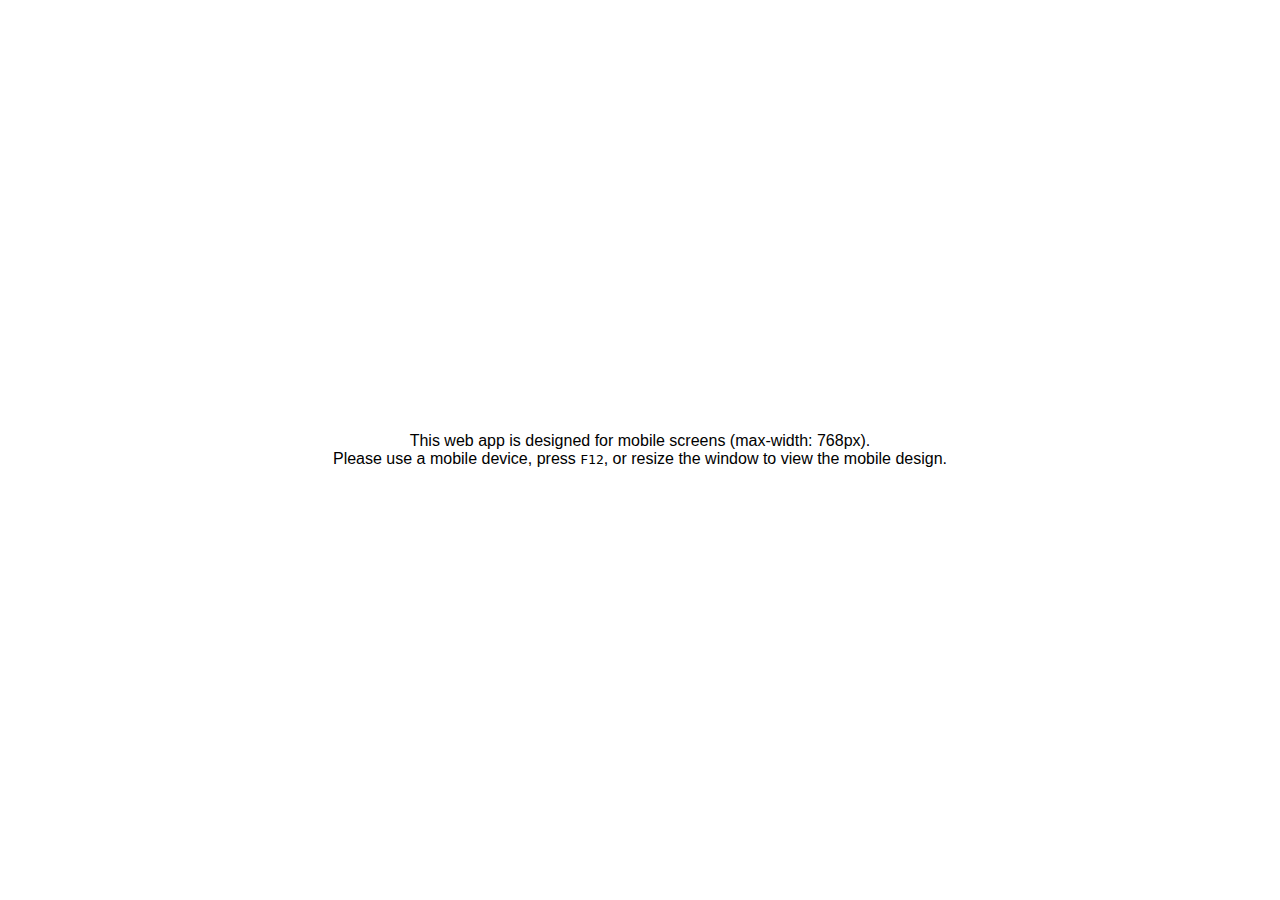
<file: index.html>
<!DOCTYPE html>
<html lang="en">

<head>
    <meta charset="UTF-8">
    <meta name="viewport"
        content="width=device-width, initial-scale=1, minimum-scale=0.5, maximum-scale=3, user-scalable=yes">
    <title>Scheduler</title>
    <link rel="stylesheet" href="./css/styles.css">
    <!-- <link rel="stylesheet" href="https://cdnjs.cloudflare.com/ajax/libs/font-awesome/4.7.0/css/font-awesome.min.css"> -->
    <link href="https://fonts.googleapis.com/icon?family=Material+Icons" rel="stylesheet">
    <link rel="stylesheet" href="https://fonts.googleapis.com/css2?family=Material+Symbols+Outlined" />

</head>

<body>
    <div id="alert-for-desktop">
        This web app is designed for mobile screens (max-width: 768px). <br>  
        Please use a mobile device, press <kbd>F12</kbd>, or resize the window to view the mobile design.
      </div>
      
    <div class="container" id="main-container">

        <div id="today-name">
            <!-- <button class="hide-widget"><span class="material-icons doublearrow-right">keyboard_double_arrow_right</span>
                </button>

                <div class="time-container">
                    <div id="today-location">Kitchener, CA</div>
                    <div id="today-date">...</div>
                    <div id="today-time">
                        <span id="today-hour-minute">...</span>
                    </div>
                    <span id="today-seconds">...</span>
                    <span id="today-ampm">...</span>
                </div>


                <div class="weather-container">
                    <div id="today-icon">
                        <img src="#" alt="Weather icon">
                    </div>
                    <div id="today-temp">...</div>
                    <div id="today-weather">...</div> 
                </div> -->

        </div>

        <div class="container" id="year-container">
            <!--insert days here in column-->
        </div>


        <main>

            <button class="hide-all-buttons">© 2025 skhayeduler</button>


            <div class="task-toolbar-container">
                <button class="clear-button" id="clear-button">
                    <span class="material-icons">delete</span>
                </button>
                <button class="template-task-btn">
                    <span class="material-symbols-outlined">note_stack</span>
                </button>
                <button class="floating-add-btn" id="floatingAddBtn">
                    <span class="material-icons add-btn template-btn">add</span>
                </button>

            </div>




            <button class="exit-flscreen-button screen-size-change" id="exit-flscreen-button">
                <span class="material-icons screen-size">fullscreen_exit</span></button>
            <button class="fullscreen-btn buttons screen-size-change" id="fullscreen-button"><i
                    class="material-icons screen-size">fullscreen</i></button>

            <div id="overlay" class="overlay"></div>

            <button class="hide-widget"><span
                    class="material-icons doublearrow-right">keyboard_double_arrow_right</span>
            </button>

            <button class="drag-button">Drag<br>OFF
            </button>

            <!-- menu slider  -->
            <button class="menu-button"><span class="material-icons menu-icon">menu</span></button>

            <div class="menu-slider">
                <button class="close-button-menu">
                    <span class="material-icons close-button-menu-icon">close</span>
                </button>


                <h2>Do the impossible...</h2>

                <ul>

                    <li>
                        <span class="theme">Theme</span>
                        <ul class="theme-list submenu theme-submenu">
                            <!-- The theme list will be populated here -->
                        </ul>
                    </li>

                    <li>
                        <span class="size">Size</span>
                        <ul class="submenu size-submenu">
                            <li data-size="20px">Extra Small</li>
                            <li data-size="25px">Small</li>
                            <li data-size="28px">Medium</li>
                            <li data-size="31px">Large</li>
                            <li data-size="35px">Extra Large</li>
                        </ul>
                    </li>


                    <li>
                        <span class="about">About</span>
                    </li>

                </ul>
            </div>

            <div class="overlay-menu"></div> <!-- Make sure this exists for the overlay to work -->



            <!-- Sliding Input View -->
            <div class="sliding-input-view" id="slidingInputView">
                <div class="taskinput-color-container">
                    <div class="template-title-submit-container">
                        <!-- <button class="task-template-button"><i class="material-icons template-list">list_alt</i></button> -->

                        <button class="selected-task">0</button>

                        <div class="title-submit-container">
                            <div class="template-task-btn1 ">
                                <span class="material-symbols-outlined arrow-left_selected arrows">chevron_left</span>
                                <span class="material-symbols-outlined arrow_right_selected arrows">chevron_right</span>
                                
                            </div>
                            <div class="flower-container"><i class="material-icons flower">spa</i></div>
                            <input class="input-task-template" type="text" id="taskTitle" autocomplete="off"
                                inputmode="text" placeholder="Enter Task Title">
                            <button class="buttons disabled-btn" id="submitTask"><i
                                    class="material-icons arrow-upward">arrow_upward</i></button>
                        </div>
                    </div>
                    <!-- Color Picker (6 predefined colors) -->
                    <div class="color-picker" id="colorPicker">
                        <!-- <div class="color-option-container">
        <button class="color-option selected-color" data-color="" style="background-color: #e5f5e0;" autofocus></button>
    </div> -->
                        <div class="color-option-container">
                            <button class="color-option  selected-color" data-color="#c2185b"
                                style="background-color: #c2185b;"></button>
                        </div>

                        <div class="color-option-container">
                            <button class="color-option" data-color="#a48374"
                                style="background-color: #a48374;"></button>
                        </div>

                        <div class="color-option-container">
                            <button class="color-option" data-color="#d1c7bd"
                                style="background-color: #d1c7bd;"></button>
                        </div>

                        <div class="color-option-container">
                            <button class="color-option" data-color="#ebe3db"
                                style="background-color: #ebe3db;"></button>
                        </div>

                        <div class="color-option-container">
                            <button class="color-option" data-color="#e27396"
                                style="background-color: #e27396;"></button>
                        </div>





                        <div class="color-option-container">
                            <button class="color-option" data-color="#ffc09f"
                                style="background-color: #ffc09f;"></button>
                        </div>
                        <div class="color-option-container">
                            <button class="color-option" data-color="#4caf50"
                                style="background-color: #4caf50;"></button>
                        </div>
                        <div class="color-option-container">
                            <button class="color-option" data-color="#3388cc"
                                style="background-color: #3388cc;"></button>
                        </div>
                        <div class="color-option-container">
                            <button class="color-option" data-color="#ffee93"
                                style="background-color: #ffee93;"></button>
                        </div>
                        <div class="color-option-container">
                            <button class="color-option" data-color="#dfb2f4"
                                style="background-color: #dfb2f4;"></button>
                        </div>
                        <!-- New colors added -->
                        <div class="color-option-container">
                            <button class="color-option" data-color="#ff6f61"
                                style="background-color: #ff6f61;"></button>
                        </div>
                        <div class="color-option-container">
                            <button class="color-option" data-color="#68b3c8"
                                style="background-color: #68b3c8;"></button>
                        </div>
                        <div class="color-option-container">
                            <button class="color-option" data-color="#f5a623"
                                style="background-color: #f5a623;"></button>
                        </div>
                        <div class="color-option-container">
                            <button class="color-option" data-color="#9b59b6"
                                style="background-color: #9b59b6;"></button>
                        </div>
                        <div class="color-option-container">
                            <button class="color-option" data-color="#2ecc71"
                                style="background-color: #2ecc71;"></button>
                        </div>
                        <div class="color-option-container">
                            <button class="color-option" data-color="#ff8c00"
                                style="background-color: #ff8c00;"></button>
                        </div>
                        <div class="color-option-container">
                            <button class="color-option" data-color="#b39ddb"
                                style="background-color: #b39ddb;"></button>
                        </div>
                        <div class="color-option-container">
                            <button class="color-option" data-color="#9c27b0"
                                style="background-color: #9c27b0;"></button>
                        </div>

                        <div class="color-option-container">
                            <button class="color-option" data-color="#3a2d28"
                                style="background-color: #3a2d28;"></button>
                        </div>


                        <div class="color-option-container">
                            <button class="color-option" data-color="#ffeb3b"
                                style="background-color: #ffeb3b;"></button>
                        </div>
                        <div class="color-option-container">
                            <button class="color-option" data-color="#00bcd4"
                                style="background-color: #00bcd4;"></button>
                        </div>

                        <div class="color-option-container">
                            <button class="color-option" data-color="#7e57c2"
                                style="background-color: #7e57c2;"></button>
                        </div>
                        <div class="color-option-container">
                            <button class="color-option" data-color="#43a047"
                                style="background-color: #43a047;"></button>
                        </div>
                        <div class="color-option-container">
                            <button class="color-option" data-color="#f44336"
                                style="background-color: #f44336;"></button>
                        </div>
                        <div class="color-option-container">
                            <button class="color-option" data-color="#00bfae"
                                style="background-color: #00bfae;"></button>
                        </div>


                    </div>
                    <div class="jumping-text-container">
                        <div class="jumping-text">
                            <span>.</span>
                            <span>.</span>
                            <span>.</span>
                            <span>s</span>
                            <span>K</span>
                            <span>H</span>
                            <span>A</span>
                            <span>Y</span>
                            <span>E</span>
                            <span>d</span>
                            <span>u</span>
                            <span>l</span>
                            <span>e</span>
                            <span>r</span>
                            <span>.</span>
                            <span>.</span>
                            <span>.</span>

                        </div>
                    </div>
                </div>
            </div>





            <div class="movable-template" id="movable-template">

                <div class="drag-handle"><span class="material-icons drag-icon">drag_indicator</span></div>
                <div class="line"></div>
                <div class="job-template-container"></div>
                <div class="icon-container-template">

                    <button class="btn-close button-template">
                        <span class="material-icons close-btn template-btn">close</span>
                    </button>

                    <button class="btn-add button-template">
                        <span class="material-icons add-btn template-btn">add</span>
                    </button>

                    <button class="btn-delete button-template">
                        <span class="material-icons delete-btn template-btn">delete</span>
                    </button>


                    <button class="btn-clear button-template template-btn clear-btn">0</button>
                </div>
            </div>


            <footer></footer>
        </main>
    </div>
    <script src="./js/colorThemes.js"></script>
    <script src="./js/script.js"></script>
    <script src="./js/job-template.js"></script>
    <script src="./js/weather.js"></script>
    <script src="./js/drag-and-drop-task.js"></script>
</body>

</html>
</file>
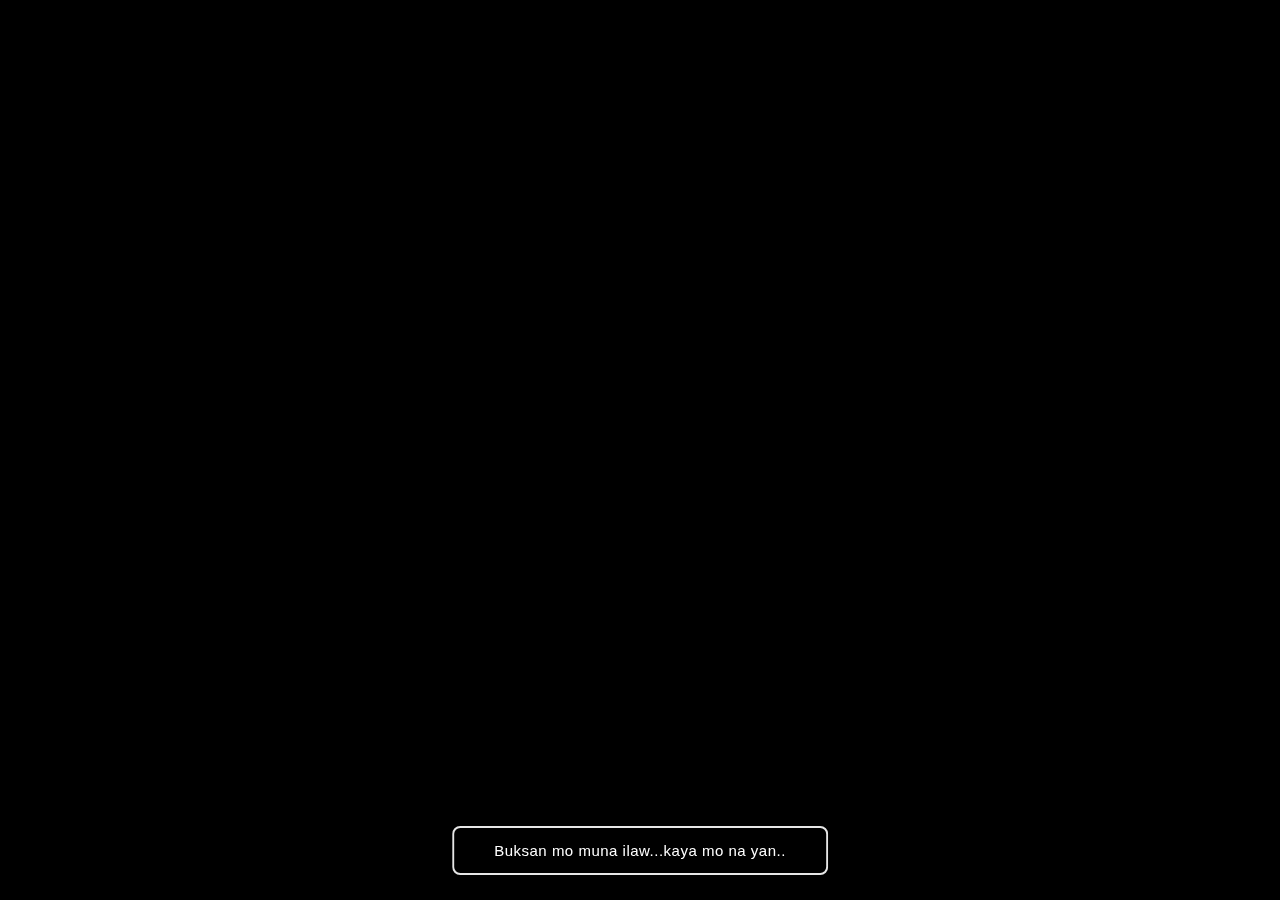
<file: special/26.html>
<!DOCTYPE html>
<html lang="en">

<head>
    <meta charset="UTF-8">
    <meta name="viewport" content="width=device-width, initial-scale=1.0">
    <title>🎉 Happy Birthday!!!</title>
    <style>
        * {
            margin: 0;
            padding: 0;
            box-sizing: border-box;
        }

        body {
            font-family: 'Arial', sans-serif;
            display: flex;
            justify-content: center;
            align-items: center;
            min-height: 100vh;
            overflow: hidden;
            background: #000;
            position: relative;
        }

        /* Starry night overlay */
        body::before {
            content: '';
            position: absolute;
            inset: 0;
            background:
                radial-gradient(2px 2px at 10% 20%, #fff 80%, transparent 100%),
                radial-gradient(1.5px 1.5px at 70% 40%, #fff 80%, transparent 100%),
                radial-gradient(2px 2px at 30% 70%, #fff 80%, transparent 100%),
                radial-gradient(1px 1px at 80% 80%, #fff 80%, transparent 100%),
                linear-gradient(to bottom, #0a0a1a, #0d0d2a 70%, #0f0f3a 100%);
            background-repeat: repeat;
            opacity: 0;
            transition: opacity 8s ease;
            z-index: -1;
        }

        body.lights-on::before {
            opacity: 1;
        }

        /* Button Styles */
        .btn {
            position: fixed;
            bottom: 25px;
            left: 50%;
            transform: translateX(-50%);
            font-size: 15px;
            padding: 14px 40px;
            background: transparent;
            border: 2px solid rgba(255, 255, 255, 0.9);
            border-radius: 8px;
            color: #fff;
            font-weight: 500;
            letter-spacing: 0.5px;
            cursor: pointer;
            transition: all 0.3s ease;
            display: none;
            z-index: 100;
            backdrop-filter: blur(10px);
            text-transform: none;
        }

        .btn.show {
            display: block;
            animation: fadeInUp 1s ease;
        }

        @keyframes fadeInUp {
            from {
                opacity: 0;
                transform: translateX(-50%) translateY(30px);
            }

            to {
                opacity: 1;
                transform: translateX(-50%) translateY(0);
            }
        }

        .btn:hover {
            transform: translateX(-50%) translateY(-3px);
            border-color: #fff;
            background: rgba(255, 255, 255, 0.1);
            box-shadow: 0 0 20px rgba(255, 255, 255, 0.3);
        }

        .btn:active {
            transform: translateX(-50%) translateY(-1px);
            background: rgba(255, 255, 255, 0.15);
        }

        /* Bulbs */
        .bulbs-container {
            position: fixed;
            top: 2vh;
            left: 0;
            width: 100%;
            height: 8vh;
            display: none;
            justify-content: space-around;
            align-items: center;
            padding: 0 20px;
            z-index: 10;
            opacity: 0;
            transition: opacity 2s ease;
        }

        .bulbs-container.show {
            display: flex;
            opacity: 1;
        }

        .bulb {
            width: 40px;
            height: 60px;
            background: radial-gradient(circle, #fff 0%, #ffd700 100%);
            border-radius: 50% 50% 50% 50% / 60% 60% 40% 40%;
            box-shadow: 0 0 20px #ffd700;
            position: relative;
            animation: swing 2s ease-in-out infinite, bulbGlow 1.5s ease-in-out infinite;
        }

        .bulb::before {
            content: '';
            position: absolute;
            top: -10px;
            left: 50%;
            transform: translateX(-50%);
            width: 2px;
            height: 20px;
            background: #333;
        }

        .bulb.color-1 {
            background: radial-gradient(circle, #fff 0%, #ff6b6b 100%);
            box-shadow: 0 0 20px #ff6b6b;
        }

        .bulb.color-2 {
            background: radial-gradient(circle, #fff 0%, #4ecdc4 100%);
            box-shadow: 0 0 20px #4ecdc4;
        }

        .bulb.color-3 {
            background: radial-gradient(circle, #fff 0%, #ffe66d 100%);
            box-shadow: 0 0 20px #ffe66d;
        }

        .bulb.color-4 {
            background: radial-gradient(circle, #fff 0%, #a8e6cf 100%);
            box-shadow: 0 0 20px #a8e6cf;
        }

        .bulb.color-5 {
            background: radial-gradient(circle, #fff 0%, #ff8b94 100%);
            box-shadow: 0 0 20px #ff8b94;
        }

        @keyframes swing {

            0%,
            100% {
                transform: rotate(-5deg);
            }

            50% {
                transform: rotate(5deg);
            }
        }

        @keyframes bulbGlow {

            0%,
            100% {
                filter: brightness(1);
            }

            50% {
                filter: brightness(1.3);
            }
        }

        /* Banner */
        .banner-container {
            position: fixed;
            top: 12vh;
            left: 0;
            width: 100%;
            display: none;
            z-index: 50;
            opacity: 0;
            transition: opacity 1.5s ease;
        }

        .banner-container.show {
            display: block;
            opacity: 1;
        }

        .bunting {
            display: flex;
            flex-direction: column;
            align-items: center;
            gap: 1vh;
            margin-bottom: 0;
        }

        .bunting-row {
            display: flex;
            justify-content: center;
            gap: 5px;
        }

        .flag {
            width: 60px;
            height: 0;
            border-left: 30px solid transparent;
            border-right: 30px solid transparent;
            border-top: 50px solid #ff6b6b;
            position: relative;
            animation: flag-wave 2s ease-in-out infinite, flagAppear 0.5s ease forwards;
            opacity: 0;
        }

        .flag::before {
            content: attr(data-letter);
            position: absolute;
            top: -40px;
            left: 50%;
            transform: translateX(-50%);
            font-size: 24px;
            font-weight: bold;
            color: white;
            text-shadow: 2px 2px 4px rgba(0, 0, 0, 0.5);
        }

        @keyframes flagAppear {
            to {
                opacity: 1;
            }
        }

        .flag:nth-child(1) {
            border-top-color: #ff6b6b;
            animation-delay: 0s;
        }

        .flag:nth-child(2) {
            border-top-color: #4ecdc4;
            animation-delay: 0.1s;
        }

        .flag:nth-child(3) {
            border-top-color: #ffe66d;
            animation-delay: 0.2s;
        }

        .flag:nth-child(4) {
            border-top-color: #a8e6cf;
            animation-delay: 0.3s;
        }

        .flag:nth-child(5) {
            border-top-color: #ff8b94;
            animation-delay: 0.4s;
        }

        .flag:nth-child(6) {
            border-top-color: #95e1d3;
            animation-delay: 0.5s;
        }

        .flag:nth-child(7) {
            border-top-color: #f38181;
            animation-delay: 0.6s;
        }

        .flag:nth-child(8) {
            border-top-color: #ff6b6b;
            animation-delay: 0.7s;
        }

        .flag:nth-child(9) {
            border-top-color: #4ecdc4;
            animation-delay: 0.8s;
        }

        .flag:nth-child(10) {
            border-top-color: #ffe66d;
            animation-delay: 0.9s;
        }

        .flag:nth-child(11) {
            border-top-color: #a8e6cf;
            animation-delay: 1.0s;
        }

        .flag:nth-child(12) {
            border-top-color: #ff8b94;
            animation-delay: 1.1s;
        }

        .flag:nth-child(13) {
            border-top-color: #95e1d3;
            animation-delay: 1.2s;
        }

        @keyframes flag-wave {

            0%,
            100% {
                transform: translateY(0);
            }

            50% {
                transform: translateY(-5px);
            }
        }

        /* Balloons */
        .balloons-container {
            position: fixed;
            top: 0;
            left: 0;
            width: 100%;
            height: 100%;
            pointer-events: none;
            z-index: 40;
        }

        .balloon {
            position: absolute;
            width: 4rem;
            height: 6rem;
            border-radius: 50% 50% 50% 50% / 60% 60% 40% 40%;
            display: flex;
            justify-content: center;
            align-items: center;
            font-size: 48px;
            font-weight: bold;
            color: #fff;
            text-shadow: 2px 2px 8px rgba(0, 0, 0, 0.8);
            opacity: 0;
            transition: all 1.5s ease;
        }

        .balloon::after {
            content: '';
            position: absolute;
            bottom: -35px;
            left: 50%;
            transform: translateX(-50%);
            width: 2px;
            height: 45px;
            background: #333;
        }

        .balloon.visible {
            opacity: 1;
        }

        .balloon.floating {
            animation: gentleFloat 4s ease-in-out infinite;
        }

        /* Balloon name arrangement positioning */
        .balloon.arranged {
            position: fixed !important;
        }

        @keyframes gentleFloat {

            0%,
            100% {
                transform: translateY(0) translateX(0) rotate(0deg);
            }

            25% {
                transform: translateY(-30px) translateX(15px) rotate(5deg);
            }

            50% {
                transform: translateY(-50px) translateX(-10px) rotate(-3deg);
            }

            75% {
                transform: translateY(-35px) translateX(20px) rotate(7deg);
            }
        }

        /* Flying balloons */
        .flying-balloon {
            position: fixed;
            width: 2.5rem;
            height: 4rem;
            border-radius: 50% 50% 50% 50% / 60% 60% 40% 40%;
            bottom: -100px;
            animation: flyUp 4s ease-out forwards;
            z-index: 30;
        }

        .flying-balloon::after {
            content: '';
            position: absolute;
            bottom: -25px;
            left: 50%;
            transform: translateX(-50%);
            width: 1px;
            height: 30px;
            background: #333;
        }

        @keyframes flyUp {
            0% {
                bottom: -100px;
                opacity: 1;
            }

            100% {
                bottom: 120vh;
                opacity: 0;
            }
        }

        /* Cake */
        .cake-container {
            position: fixed;
            top: 120vh;
            left: 50%;
            transform: translateX(-50%);
            transition: top 2s ease;
            z-index: 60;
        }

        .cake-container.show {
            top: 58vh;
        }

        .cake {
            font-size: 500px;
            text-align: center;
            filter: drop-shadow(0 10px 30px rgba(0, 0, 0, 0.3));
            animation: cakeGlow 2s ease-in-out infinite;
            background: transparent;
        }

        @keyframes cakeGlow {

            0%,
            100% {
                filter: drop-shadow(0 10px 30px rgba(255, 200, 50, 0.3));
            }

            50% {
                filter: drop-shadow(0 10px 40px rgba(255, 200, 50, 0.6));
            }
        }

        .candles {
            position: absolute;
            top: -80px;
            left: 50%;
            transform: translateX(-50%);
            display: flex;
            gap: 15px;
        }

        .candle {
            display: flex;
            flex-direction: column;
            align-items: center;
        }

        .candle-flame {
            opacity: 0;
            font-size: 30px;
            transition: opacity 1s ease;
        }

        .candle-flame.lit {
            opacity: 1;
            animation: flicker 0.3s ease-in-out infinite;
        }

        .candle-flame.blow-out {
            animation: blowOut 2s ease-out forwards;
        }

        @keyframes flicker {

            0%,
            100% {
                transform: scale(1) translateY(0);
                filter: brightness(1);
            }

            50% {
                transform: scale(1.15) translateY(-3px);
                filter: brightness(1.3);
            }
        }

        @keyframes blowOut {
            0% {
                opacity: 1;
                transform: scale(1);
            }

            50% {
                opacity: 0.5;
                transform: scale(0.7) translateX(30px);
            }

            100% {
                opacity: 0;
                transform: scale(0) translateX(50px);
            }
        }

        .candle-wick {
            width: 2px;
            height: 15px;
            background: #333;
            margin-bottom: -5px;
        }

        .candle-body {
            width: 15px;
            height: 60px;
            background: linear-gradient(to right, #ff6b9d, #ffc371);
            border-radius: 3px 3px 0 0;
            position: relative;
            box-shadow: 0 2px 10px rgba(0, 0, 0, 0.3);
        }

        .candle-body::before {
            content: '';
            position: absolute;
            top: 0;
            left: 0;
            width: 100%;
            height: 20px;
            background: linear-gradient(to bottom, rgba(255, 255, 255, 0.3), transparent);
            border-radius: 3px 3px 0 0;
        }

        /* Message Display - Subtitle Style */
        .message-display {
            position: fixed;
            bottom: 80px;
            left: 50%;
            transform: translateX(-50%);
            font-size: 24px;
            color: #fff;
            text-align: center;
            max-width: 90%;
            padding: 10px 20px;
            background: none;
            border-radius: 0;
            opacity: 0;
            transition: opacity 0.5s ease;
            z-index: 80;
            text-shadow:
                3px 3px 6px rgba(0, 0, 0, 1),
                -2px -2px 4px rgba(0, 0, 0, 0.9),
                0 0 10px rgba(0, 0, 0, 0.8);
            border: none;
            font-weight: 700;
            letter-spacing: 0.5px;
            line-height: 1.3;
            max-height: 120px;
            overflow: visible;
            display: flex;
            align-items: center;
            justify-content: center;
        }

        .message-display.show {
            opacity: 1;
        }

        /* Confetti */
        .confetti {
            position: fixed;
            width: 10px;
            height: 10px;
            z-index: 5;
        }

        /* Side Confetti */
        .side-confetti {
            position: fixed;
            z-index: 5;
            pointer-events: none;
        }

        .side-confetti.dot {
            width: 8px;
            height: 8px;
            border-radius: 50%;
        }

        .side-confetti.line {
            width: 3px;
            height: 20px;
            border-radius: 2px;
        }

        .side-confetti.long-line {
            width: 2px;
            height: 35px;
            border-radius: 2px;
        }

        @keyframes shootFromLeft {
            0% {
                left: -50px;
                opacity: 1;
                transform: translateX(0) rotate(0deg);
            }

            50% {
                opacity: 1;
            }

            100% {
                left: 50%;
                opacity: 0;
                transform: translateX(-50px) rotate(720deg);
            }
        }

        @keyframes shootFromRight {
            0% {
                right: -50px;
                opacity: 1;
                transform: translateX(0) rotate(0deg);
            }

            50% {
                opacity: 1;
            }

            100% {
                right: 50%;
                opacity: 0;
                transform: translateX(50px) rotate(-720deg);
            }
        }

        /* Responsive Layout */
        @media (max-height: 800px),
        (max-width: 768px) {
            .bulbs-container {
                top: 2vh;
                height: 7vh;
                padding: 0 10px;
            }

            .bulb {
                width: 25px;
                height: 40px;
            }

            .banner-container {
                top: 11vh;
            }

            .bunting {
                gap: 0.5vh;
            }

            .flag {
                width: 40px;
                border-left: 20px solid transparent;
                border-right: 20px solid transparent;
                border-top: 35px solid #ff6b6b;
            }

            .flag::before {
                font-size: 16px;
                top: -28px;
            }

            .bunting-row {
                gap: 3px;
            }

            .cake-container.show {
                top: 60vh;
            }

            .cake {
                font-size: 120px;
            }

            .cake img {
                width: 250px !important;
            }

            .candles {
                top: -50px;
                gap: 8px;
            }

            .candle-flame {
                font-size: 20px;
            }

            .candle-body {
                width: 10px;
                height: 40px;
            }

            .balloon {
                width: 3rem;
                height: 4.5rem;
                font-size: 32px;
            }

            .message-display {
                font-size: 16px;
                padding: 8px 15px;
                max-width: 92%;
                bottom: 70px;
                max-height: 100px;
                line-height: 1.2;
            }

            .btn {
                font-size: 13px;
                padding: 12px 30px;
                bottom: 15px;
            }
        }
    </style>
</head>

<body>

    <!-- Buttons -->
    <button class="btn show" id="lightsBtn">Buksan mo muna ilaw...kaya mo na yan..</button>
    <button class="btn" id="musicBtn">Syempre dapat may music...play it...</button>
    <button class="btn" id="decorateBtn">Hmmm... kulang ng decoration...click here..</button>
    <button class="btn" id="balloonsBtn">..nag prepare din ako balloons! fly them!...</button>
    <button class="btn" id="cakeBtn">yong cake mo! i prepared the best cake ever!!!</button>
    <button class="btn" id="wrongCakeBtn">ay mali, mali ahaha! ulit!</button>
    <button class="btn" id="candleBtn">let me light it up! birthday candles mo...</button>
    <button class="btn" id="nameBtn">Happy Birthday Malagu! makagaga ku..huhu! Dalaga na ikaw..parang kailan lang</button>
    <button class="btn" id="prayerBtn">time for you birthday prayer!!! pikit! isa!</button>
    <button class="btn" id="blowBtn">Blow! Blow! Blow the candles Ninang Khaye!!</button>

    <!-- Bulbs -->
    <div class="bulbs-container" id="bulbsContainer"></div>

    <!-- Banner -->
    <div class="banner-container" id="bannerContainer">
        <div class="bunting">
            <div class="bunting-row">
                <div class="flag" data-letter="H"></div>
                <div class="flag" data-letter="A"></div>
                <div class="flag" data-letter="P"></div>
                <div class="flag" data-letter="P"></div>
                <div class="flag" data-letter="Y"></div>
            </div>
            <div class="bunting-row">
                <div class="flag" data-letter="B"></div>
                <div class="flag" data-letter="I"></div>
                <div class="flag" data-letter="R"></div>
                <div class="flag" data-letter="T"></div>
                <div class="flag" data-letter="H"></div>
                <div class="flag" data-letter="D"></div>
                <div class="flag" data-letter="A"></div>
                <div class="flag" data-letter="Y"></div>
            </div>
        </div>
    </div>

    <!-- Balloons Container -->
    <div class="balloons-container" id="balloonsContainer"></div>

    <!-- Cake -->
    <div class="cake-container" id="cakeContainer">
        <div class="candles">
            <div class="candle">
                <span class="candle-flame" id="flame1">🔥</span>
                <div class="candle-wick"></div>
                <div class="candle-body"></div>
            </div>
            <div class="candle">
                <span class="candle-flame" id="flame2">🔥</span>
                <div class="candle-wick"></div>
                <div class="candle-body"></div>
            </div>
            <div class="candle">
                <span class="candle-flame" id="flame3">🔥</span>
                <div class="candle-wick"></div>
                <div class="candle-body"></div>
            </div>
        </div>
        <div class="cake" id="cakeDisplay">
            CAKE
        </div>
    </div>

    <!-- Message Display -->
    <div class="message-display" id="messageDisplay"></div>

    <script>
        const NAME = "KKAARTEEN";
        const MESSAGES = [
            "Uiiiii.. bortdey niya! ganda ganda ikaw? ",
            "Alam mo akala ko sa ihi lang ako kikiligin dati, pero sa urine pala..",
            "...hahahhahh",
            "Seryos na nga!",
            " I am not  sure but this might be the last birthday message im able to send",
            "..I want you to know that you are one of the most beautiful being created by God...",
            "... that you are most caring, at sobra sobrang mapagmahal.. ",
            "...and you are that one person that brings out the best in me..and others...",
            "... you get tired I know.... but you keep pushing through...",
            "... coz of that BIG HEART of YOURS!.. ",
            "...all those sacrifices you make.. they are not left unseen.. i see them, your family see them, God see them...",
            "... malungkot man lately,..dahil kay Jaoey..i pray na you still find reason to be happy today..",
            "...i know you are still sad and have lots of sana hindi nalang...",
            "... but you need to smile for her.. she wants to see you happy, she loves you, and appreciate everything you do for her",
            "..i want to cheer you up today!!!...",
            "..Happy birthday Karen Kate Lozano Cayanan...",
            "..someone loves you very very very very much...",
            "..and someone is praying for you everyday...",
            "ENJOY YOUR DAY!!! KAYA MO NA YAN!!!! MALAGU KA NAMAN!!! "
        ];

        const lightsBtn = document.getElementById('lightsBtn');
        const musicBtn = document.getElementById('musicBtn');
        const decorateBtn = document.getElementById('decorateBtn');
        const balloonsBtn = document.getElementById('balloonsBtn');
        const cakeBtn = document.getElementById('cakeBtn');
        const wrongCakeBtn = document.getElementById('wrongCakeBtn');
        const candleBtn = document.getElementById('candleBtn');
        const nameBtn = document.getElementById('nameBtn');
        const prayerBtn = document.getElementById('prayerBtn');
        const blowBtn = document.getElementById('blowBtn');
        const bulbsContainer = document.getElementById('bulbsContainer');
        const bannerContainer = document.getElementById('bannerContainer');
        const balloonsContainer = document.getElementById('balloonsContainer');
        const cakeContainer = document.getElementById('cakeContainer');
        const cakeDisplay = document.getElementById('cakeDisplay');
        const flame1 = document.getElementById('flame1');
        const flame2 = document.getElementById('flame2');
        const flame3 = document.getElementById('flame3');
        const messageDisplay = document.getElementById('messageDisplay');
        const body = document.body;

        let balloons = [];

        lightsBtn.addEventListener('click', function () {
            body.classList.add('lights-on');

            setTimeout(() => {
                bulbsContainer.classList.add('show');

                // Create bulbs one by one with gradual lighting effect
                for (let i = 0; i < 7; i++) {
                    setTimeout(() => {
                        const bulb = document.createElement('div');
                        bulb.className = `bulb color-${(i % 5) + 1}`;
                        bulb.style.opacity = '0';
                        bulb.style.transition = 'opacity 1.5s ease';
                        bulbsContainer.appendChild(bulb);

                        // Fade in each bulb
                        setTimeout(() => {
                            bulb.style.opacity = '1';
                        }, 100);
                    }, i * 600); // Each bulb appears 600ms after the previous one
                }
            }, 1000);

            this.classList.remove('show');
            setTimeout(() => musicBtn.classList.add('show'), 6000); // Increased delay to wait for all bulbs
        });
        musicBtn.addEventListener('click', function () {
            playExtendedHappyBirthday();
            startBulbColorChange();

            this.classList.remove('show');
            setTimeout(() => decorateBtn.classList.add('show'), 1000);
        });

        decorateBtn.addEventListener('click', function () {
            bannerContainer.classList.add('show');
            createConfetti();

            this.classList.remove('show');
            setTimeout(() => balloonsBtn.classList.add('show'), 1500);
        });

        balloonsBtn.addEventListener('click', function () {
            this.classList.remove('show');
            createBalloons();
            setTimeout(() => cakeBtn.classList.add('show'), 5500);
        });

        function createBalloons() {
            const colors = ['#ff6b6b', '#4ecdc4', '#ffe66d', '#a8e6cf', '#ff8b94', '#95e1d3', '#f38181', '#aa96da', '#fcbad3'];

            // Flying balloons that disappear
            const flyingBalloonCount = 50;
            for (let i = 0; i < flyingBalloonCount; i++) {
                setTimeout(() => {
                    const flyingBalloon = document.createElement('div');
                    flyingBalloon.className = 'flying-balloon';
                    flyingBalloon.style.left = Math.random() * 100 + '%';
                    flyingBalloon.style.backgroundColor = colors[Math.floor(Math.random() * colors.length)];
                    flyingBalloon.style.animationDelay = (Math.random() * 1) + 's';
                    flyingBalloon.style.animationDuration = (3 + Math.random() * 2) + 's';
                    document.body.appendChild(flyingBalloon);

                    setTimeout(() => flyingBalloon.remove(), 6000);
                }, i * 50);
            }

            // Special 9 balloons
            setTimeout(() => {
                const startPositions = [
                    { left: '10%', top: '120%' },
                    { left: '20%', top: '120%' },
                    { left: '30%', top: '120%' },
                    { left: '40%', top: '120%' },
                    { left: '50%', top: '120%' },
                    { left: '60%', top: '120%' },
                    { left: '70%', top: '120%' },
                    { left: '80%', top: '120%' },
                    { left: '90%', top: '120%' }
                ];

                const floatPositions = [
                    { left: '10%', top: '30%' },
                    { left: '20%', top: '45%' },
                    { left: '30%', top: '25%' },
                    { left: '40%', top: '40%' },
                    { left: '50%', top: '30%' },
                    { left: '60%', top: '45%' },
                    { left: '70%', top: '25%' },
                    { left: '80%', top: '35%' },
                    { left: '90%', top: '40%' }
                ];

                for (let i = 0; i < 9; i++) {
                    setTimeout(() => {
                        const balloon = document.createElement('div');
                        balloon.className = 'balloon';
                        balloon.textContent = '';
                        balloon.dataset.letter = NAME[i];
                        balloon.dataset.index = i;
                        balloon.style.left = startPositions[i].left;
                        balloon.style.top = startPositions[i].top;
                        balloon.style.background = `radial-gradient(circle at 30% 30%, rgba(255, 255, 255, 0.9), ${colors[i]})`;
                        balloonsContainer.appendChild(balloon);
                        balloons.push(balloon);

                        setTimeout(() => {
                            balloon.classList.add('visible');
                            balloon.style.left = floatPositions[i].left;
                            balloon.style.top = floatPositions[i].top;

                            setTimeout(() => {
                                balloon.classList.add('floating');
                                balloon.style.animationDelay = `${Math.random() * 2}s`;
                            }, 1500);
                        }, 100);
                    }, i * 300);
                }
            }, 2500);
        }

        cakeBtn.addEventListener('click', function () {
            cakeContainer.classList.add('show');

            this.classList.remove('show');
            setTimeout(() => wrongCakeBtn.classList.add('show'), 2000);
        });

        wrongCakeBtn.addEventListener('click', function () {
            // Replace text with actual cake image
            cakeDisplay.innerHTML = '<img src="cheesecake.png" alt="Cheesecake" style="width:180px; height:auto;">';

            this.classList.remove('show');
            setTimeout(() => candleBtn.classList.add('show'), 1500);
        });

        candleBtn.addEventListener('click', function () {
            flame1.classList.add('lit');
            setTimeout(() => flame2.classList.add('lit'), 200);
            setTimeout(() => flame3.classList.add('lit'), 400);

            setTimeout(() => {
                this.classList.remove('show');
                nameBtn.classList.add('show');
            }, 1500);
        });

        nameBtn.addEventListener('click', function () {
            this.classList.remove('show');
            rearrangeBalloons();
        });

        function rearrangeBalloons() {
            // First row (odd indices: 0, 2, 4, 6, 8) - KKAREEN
            // Second row (even indices: 1, 3, 5, 7) - ARTE

            const firstRowPositions = [
                { left: '20%', top: '32vh' },  // K (index 0)
                { left: '30%', top: '32vh' },  // K (index 2)
                { left: '40%', top: '32vh' },  // A (index 4)
                { left: '50%', top: '32vh' },  // R (index 6)
                { left: '60%', top: '32vh' },  // E (index 8)
                { left: '70%', top: '32vh' }   // E (index 10, if exists)
            ];

            const secondRowPositions = [
                { left: '27%', top: '42vh' }, // A (index 1)
                { left: '37%', top: '42vh' }, // R (index 3)
                { left: '47%', top: '42vh' }, // T (index 5)
                { left: '57%', top: '42vh' }  // E (index 7)
            ];

            balloons.forEach((balloon, index) => {
                setTimeout(() => {
                    balloon.classList.remove('floating');
                    balloon.classList.add('arranged');
                    balloon.style.animation = 'none';

                    // Determine which row this balloon belongs to
                    let position;
                    if (index % 2 === 0) {
                        // Even indices go to first row
                        position = firstRowPositions[Math.floor(index / 2)];
                    } else {
                        // Odd indices go to second row
                        position = secondRowPositions[Math.floor(index / 2)];
                    }

                    balloon.style.left = position.left;
                    balloon.style.top = position.top;
                    balloon.style.transition = 'all 1.5s ease';

                    setTimeout(() => {
                        balloon.textContent = balloon.dataset.letter;
                        balloon.style.transform = 'scale(1.3)';
                        setTimeout(() => {
                            balloon.style.transform = 'scale(1)';
                        }, 400);
                    }, 1600);
                }, index * 250);
            });

            setTimeout(() => {
                showAllMessages();
            }, (balloons.length * 250) + 2500);
        }
        prayerBtn.addEventListener('click', function () {
            this.classList.remove('show');
            messageDisplay.textContent = "Close your eyes, pray and blow the candles...";
            messageDisplay.classList.add('show');

            setTimeout(() => {
                messageDisplay.classList.remove('show');
                setTimeout(() => {
                    blowBtn.classList.add('show');
                }, 500);
            }, 3000);
        });

blowBtn.addEventListener('click', function () {
    this.classList.remove('show');

    // Blow out candles gradually
    flame1.classList.remove('lit');
    flame1.classList.add('blow-out');

    setTimeout(() => {
        flame2.classList.remove('lit');
        flame2.classList.add('blow-out');
    }, 700);

    setTimeout(() => {
        flame3.classList.remove('lit');
        flame3.classList.add('blow-out');
    }, 1400);

    setTimeout(() => {
        messageDisplay.textContent = "Happy Birthday ulit ng paulit ulit!!!";
        messageDisplay.classList.add('show');
        
        // Hide first message then show second
        setTimeout(() => {
            messageDisplay.classList.remove('show');
            
            setTimeout(() => {
                messageDisplay.textContent = "...sana this digital celebration brings joy to your heart....You are very very special  -end of presentation ";
                messageDisplay.classList.add('show');
            }, 800);
        }, 3500);
    }, 3000);
});
        function playExtendedHappyBirthday() {
            const audio = new Audio('./hbd.mp3');
            audio.loop = true;
            audio.play()
                .then(() => console.log("Audio started!"))
                .catch(error => console.error("Playback failed:", error));
        }

        function startBulbColorChange() {
            const bulbs = document.querySelectorAll('.bulb');
            const colors = ['color-1', 'color-2', 'color-3', 'color-4', 'color-5'];

            setInterval(() => {
                bulbs.forEach(bulb => {
                    bulb.className = 'bulb ' + colors[Math.floor(Math.random() * colors.length)];
                });
            }, 500);
        }

        function createConfetti() {
            for (let i = 0; i < 150; i++) {
                setTimeout(() => {
                    const confetti = document.createElement('div');
                    confetti.className = 'confetti';
                    confetti.style.left = Math.random() * 100 + 'vw';
                    confetti.style.top = Math.random() * -100 + 'px';
                    confetti.style.background = `hsl(${Math.random() * 360}, 100%, 50%)`;
                    confetti.style.animation = `confetti-fall ${3 + Math.random() * 2}s linear`;
                    document.body.appendChild(confetti);

                    setTimeout(() => confetti.remove(), 5000);
                }, i * 25);
            }

            // Start side confetti celebration
            startSideConfetti();
        }

        function startSideConfetti() {
            const colors = ['#ff6b6b', '#4ecdc4', '#ffe66d', '#a8e6cf', '#ff8b94', '#95e1d3', '#f38181', '#ffd93d', '#6bcf7f'];
            const types = ['dot', 'line', 'long-line'];

            function createBurst() {
                // Left side burst
                for (let i = 0; i < 15; i++) {
                    setTimeout(() => {
                        const confetti = document.createElement('div');
                        const type = types[Math.floor(Math.random() * types.length)];
                        confetti.className = `side-confetti ${type}`;
                        confetti.style.top = Math.random() * 100 + '%';
                        confetti.style.left = '-50px';
                        confetti.style.background = colors[Math.floor(Math.random() * colors.length)];
                        confetti.style.animation = `shootFromLeft ${1.5 + Math.random()}s ease-out`;
                        document.body.appendChild(confetti);

                        setTimeout(() => confetti.remove(), 2500);
                    }, i * 50);
                }

                // Right side burst
                for (let i = 0; i < 15; i++) {
                    setTimeout(() => {
                        const confetti = document.createElement('div');
                        const type = types[Math.floor(Math.random() * types.length)];
                        confetti.className = `side-confetti ${type}`;
                        confetti.style.top = Math.random() * 100 + '%';
                        confetti.style.right = '-50px';
                        confetti.style.background = colors[Math.floor(Math.random() * colors.length)];
                        confetti.style.animation = `shootFromRight ${1.5 + Math.random()}s ease-out`;
                        document.body.appendChild(confetti);

                        setTimeout(() => confetti.remove(), 2500);
                    }, i * 50);
                }
            }

            // Create bursts repeatedly
            createBurst();
            setInterval(createBurst, 3000);
        }

        const style = document.createElement('style');
        style.textContent = `
            @keyframes confetti-fall {
                to {
                    transform: translateY(100vh) rotate(${Math.random() * 720}deg);
                    opacity: 0;
                }
            }
        `;
        document.head.appendChild(style);

        function showAllMessages() {
            let messageIndex = 0;

            function displayMessage() {
                if (messageIndex < MESSAGES.length) {
                    messageDisplay.textContent = MESSAGES[messageIndex];
                    messageDisplay.classList.add('show');

                    setTimeout(() => {
                        messageDisplay.classList.remove('show');
                        messageIndex++;

                        if (messageIndex < MESSAGES.length) {
                            setTimeout(() => {
                                displayMessage();
                            }, 1000);
                        } else {
                            // All messages shown, show prayer button
                            setTimeout(() => {
                                prayerBtn.classList.add('show');
                            }, 1000);
                        }
                    }, 3500);
                }
            }

            displayMessage();
        }
    </script>
</body>

</html>
</file>
<file: css/styles.css>
/* * {
    border: 1px solid limegreen;
} */

body {
    box-sizing: border-box;
    display: flex;
    justify-content: center;
    width: 100%;
    height: 100vh;
    /* background-color: white; */
    background-color: rgba(255, 255, 255, 0.9);
    margin: 0;
    padding: 0;
    font-family: Arial, Helvetica, sans-serif;
}


#alert-for-desktop {
    display: none;
}

#main-container {

    background-color: #e5f5e0;
    background-color: white;
    /* background-color: black; */
    /* background-color: red; */
    box-shadow: 0 4px 8px rgba(255, 255, 255, 0.3);
    /* height: 100vh; */
    height: 100vh;
    width: 100%;
    /* font-size: 15px; */
    /* margin: 2px; */
    border-radius: 2px;
    /* padding: 0 8px 0 8px; */
    /* padding: 10px 0px 10px 0px; */
}


/* 
.menu-container {
    display: flex;
    display: none;
    flex-direction: row;
    align-items: center;
    background-color: rgb(235, 160, 160);
    background-color: #41ab5d;
    margin: 0;
    font-size: 7px;
    padding: 10px 4px 10px 4px;
    padding: 10px;
} */


h1 {
    margin: 0;
}

/* #today-name {
    position: fixed;
    right: 8px;
    top: 8px;
    border-radius: 0px;
    display: flex;
    flex-direction: column;
    background-color: rgb(0, 0, 0, 0.2);
    color: rgba(255, 255, 255, 0.9);
    padding: 10px;
    font-size: 30px;
    border-radius: 5px;
    user-select: none;

    -webkit-user-select: none;

    -moz-user-select: none;

    -ms-user-select: none;

} */


#today-name {
    position: fixed;
    right: 8px;
    top: 8px;
    color: white;
    /* darker aurora */
    background: linear-gradient(135deg,
            rgba(5, 40, 100, 0.9),
            rgba(20, 100, 200, 0.9),
            rgba(0, 200, 100, 0.9),
            rgba(200, 80, 150, 0.9),
            rgba(100, 30, 180, 0.9));
    background-size: 400% 400%;
    animation: aurora 15s ease infinite;

    /* lighter aurora */
    /* background: linear-gradient(135deg,
            rgba(11, 61, 145, 0.9),
            rgba(30, 144, 255, 0.9),
            rgba(0, 255, 127, 0.9),
            rgba(255, 105, 180, 0.9),
            rgba(138, 43, 226, 0.9));
    background-size: 400% 400%;
    animation: aurora 15s ease infinite; */

    /* darker blue */
    /* background: linear-gradient(to top, rgba(0, 51, 102, 0.7), rgba(0, 123, 255, 0.5));  */


    padding: 8px;
    border-radius: 10px;
    font-family: Arial, sans-serif;
    display: flex;
    align-items: center;
    justify-content: space-between;
    width: 170px;
    height: 100px;
    height: fit-content;
    width: fit-content;
    box-shadow: 0 4px 8px rgba(0, 0, 0, 0.2);
    cursor: pointer;
    user-select: none;
    transition: transform 0.3s ease;


    z-index: 10;
    gap: 10px;
    -webkit-tap-highlight-color: transparent;

}


.hide-widget {
    position: fixed;
    top: 8px;
    right: 8px;
    cursor: pointer;
    /* Make it clickable */
    display: flex;
    align-items: center;
    justify-content: center;
    padding: 5px;
    border: none;
    color: white;
    background-color: transparent;
    transition: all 0.3s ease;
    width: 3opx;
    height: 30px;
    z-index: 20;
}

.hide-widget span {
    font-size: 20px;
    transition: transform 0.3s ease, color 0.3s ease;
}

.hide-widget.is-true {
    border-radius: 50%;
    background-color: rgb(0, 0, 0, 0.2);
    /* Dark background for visibility */
    color: white;
    /* Change text color */
}

.hide-widget.is-true span {
    transform: rotate(180deg);
    /* Rotate the arrow to point left */
}

.time-container {
    /* border: 2px solid green; */
    display: flex;
    flex-direction: column;
    justify-content: space-between;
    align-items: flex-start;
    margin-left: 5px;
    height: fit-content;
    width: fit-content;
}

#today-location {
    font-size: 12px;
}

#today-date {
    font-size: 12px;
    margin-bottom: 25px;


}

#today-time {
    font-size: 20px;
    font-weight: bold;
}

#today-seconds {
    font-size: 10px;
    font-weight: bold;
    /* opacity: 0.7; */
}

#today-ampm {
    font-size: 14px;
    text-transform: uppercase;
    font-weight: bold;
    /* margin-left: 2px; */
    /* opacity: 0.7; */
}

#today-weather {
    font-size: 16px;
    font-style: italic;
}


.weather-container {
    /* border: 2px solid red; */
    display: flex;
    flex-direction: column;
    align-items: center;
    margin-right: 5px;
    height: fit-content;
    width: fit-content;
}

#today-icon {
    font-size: small;
}

#today-icon img {
    /* border: .5px solid white; */
    width: 45px;
    height: auto;
}

#today-temp {
    font-size: 25px;
    font-weight: bold;
}

#today-weather {
    font-size: 8px;
    font-style: italic;
}

/* .today-name-text-container {
    box-sizing: border-box;
    display: flex;
    margin: 0;
    font-size: 15px;
    justify-content: space-between;
    align-items: center;
    padding: 8px 15px 8px 15px;
    background-color: #e1edf0;
    box-shadow: 0px -4px 10px rgba(0, 0, 0, 0.2);
    position: fixed;
    top: 0;
    left: 0;
    right: 0;
    z-index: 1000;

} */



.buttons {
    padding: 2px 8px 2px 8px;
    background-color: #3388cc;
    border: none;
    /* border-radius: 2px; */
    cursor: pointer;
    font-size: 18px;
    font-weight: bold;
    margin: 0;
}


.button-container {
    display: flex;
    margin: 0;
    gap: 0px;
    border-radius: 3px;
    overflow: hidden;
    justify-content: center;
    align-items: center;
}

.buttons {
    display: flex;
    background-color: #3388cc;
    border: none;
    cursor: pointer;
    justify-content: center;
    align-items: center;
}


/* .fa-download {
    font-size: 13px !important;
} */

h2 {
    margin: 0;
    text-align: center;
}





.task-toolbar-container {
    display: flex;
    flex-direction: column;
    position: fixed;
    bottom: 20px;
    right: 10px;
    gap: 10px;
    /* border: 1px solid red; */
    transition: transform 1.5s ease, bottom 0.3s ease-in-out;
    z-index: 999;

}

.template-task-btn {
    display: flex;
    justify-content: center;
    align-items: center;
    background-color: rgba(51, 136, 204, 0.7);
    box-shadow: 0 4px 8px rgba(0, 0, 0, 0.2);
    width: 50px;
    height: 50px;
    color: white;
    border: none;
    border-radius: 50%;
    font-size: 30px;
    z-index: 1000;
    cursor: pointer;
    -webkit-tap-highlight-color: transparent;
    user-select: none;

}

.material-symbols-outlined.arrows {

    /* border: 1px solid red; */
    font-size: 25px;
    padding: 0;
}

.material-symbols-outlined.arrows:active {
    transform: scale(.8);
}

/* Floating Add Button */
.floating-add-btn {
    display: flex;
    justify-content: center;
    align-items: center;
    /* position: fixed;
    bottom: 20px;
    right: 20px; */
    /* background-color: #4CAF50; */
    background-color: rgba(76, 175, 80, 0.7);
    box-shadow: 0 4px 8px rgba(0, 0, 0, 0.2);
    color: white;
    border: none;
    border-radius: 50%;
    font-size: 30px;
    width: 50px;
    height: 50px;
    cursor: pointer;
    z-index: 1000;
    transition: transform 1s ease, background-color 0.3s ease;

    -webkit-tap-highlight-color: transparent;
}

.clear-button {
    display: flex;
    justify-content: center;
    align-items: center;
    /* position: fixed;
    bottom: 80px;
    right: 20px; */
    /* background-color: #e57373; */
    background-color: rgba(229, 115, 115, 0.7);
    box-shadow: 0 4px 8px rgba(0, 0, 0, 0.2);
    color: white;
    border: none;
    border-radius: 50%;
    font-size: 24px;
    width: 50px;
    height: 50px;
    cursor: pointer;
    z-index: 1000;
    transition: transform 1s ease, background-color 0.3s ease;

    -webkit-tap-highlight-color: transparent;
}

.clear-button:active {
    background-color: white;

    color: rgba(244, 67, 54, 0.9);
}



/* MENU SLIDER Start */
.menu-button {
    display: flex;
    justify-content: center;
    align-items: center;
    position: fixed;
    top: 8px;
    left: 8px;
    border-radius: 50%;
    cursor: pointer;

    width: 30px;
    height: 30px;
    padding: 0;
    margin: 0;

    color: white;
    border: none;
    background-color: rgba(204, 204, 204, 0.8);
    background-color: rgb(0, 0, 0, 0.2);
}


.menu-slider {
    box-sizing: border-box;
    display: flex;
    flex-direction: column;
    /* border: 2px solid red; */
    position: fixed;
    top: 0;
    left: 0;
    width: 60vw;
    height: 100vh;
    max-height: 100vh;
    background: white;
    box-shadow: 2px 0 5px rgba(0, 0, 0, 0.2);
    z-index: 4001;
    padding: 30px 20px;
    /* margin-bottom: 50vh; */
    /* Start hidden */
    transform: translateX(-100%);
    transition: transform 0.3s ease-in-out;
}

.theme {
    display: flex;
    width: 100%;
    /* background-color: green; */

}

.size {
    display: flex;
    width: 100%;
}

.about {
    display: flex;
    width: 100%;
}



.menu-slider.open {
    /* Slide in */
    transform: translateX(0);
}

.menu-slider h2 {
    /* border: 2px solid red; */
    text-align: left;
    font-size: 2rem;
    margin-bottom: 20px;
    color: #333;
}

.menu-slider li {
    /* border: 2px solid green; */
    font-size: 1.2rem;
    color: #555;
    margin: 15px 0;
    cursor: pointer;
    transition: color 0.3s ease;
    user-select: none;
    flex-grow: 1;
    flex-shrink: 0;
}

.theme-list {
    /* border: 2px solid red; */
    /* list-style: none; */
    margin: 0;
    max-height: 200px;
    /* display: flex; */
    display: none;



    overflow: auto;
}

.theme-list.show {
    display: block;
}

.menu-slider li:hover {
    color: #000;
}


/* Initially hide the submenu */
.size-submenu {
    display: none;
}

/* When 'show' class is added, the submenu is displayed */
.size-submenu.show {
    display: block;
}

/* Define height classes */
.day-container.small {
    height: 25px;
}

.day-container.medium {
    height: 28px;
}

.day-container.large {
    height: 31px;
}

.day-container.extra-large {
    height: 35px;
}

.day-container.extra-small {
    height: 20px;
}




.overlay-menu {
    position: fixed;
    top: 0;
    left: 0;
    width: 100%;
    height: 100vh;
    background: rgba(0, 0, 0, 0.5);
    opacity: 0;
    visibility: hidden;
    transition: opacity 0.3s ease-in-out;
    z-index: 4000;
}

.overlay-menu.show {
    opacity: 1;
    visibility: visible;
}

.close-button-menu {
    background: none;
    border: none;
    font-size: 2rem;
    color: #333;
    position: absolute;
    top: 20px;
    right: 20px;
    cursor: pointer;
}


.material-icons.menu-icon {
    font-size: 20px;

}


/* MENU SLIDER Start */







.screen-size-change {

    /* display: none; */
    justify-content: center;
    align-items: center;
    position: fixed;
    top: 43px;
    left: 8px;
    background-color: rgba(204, 204, 204, 0.8);
    background-color: rgb(0, 0, 0, 0.2);
    /* box-shadow: 0 4px 8px rgba(0, 0, 0, 0.2); */
    color: white;
    border: none;
    border-radius: 50%;
    /* font-size: 180px; */
    width: 30px;
    height: 30px;
    cursor: pointer;
    z-index: 1000;
    transition: transform 1s ease, background-color 0.3s ease;
}

.material-icons.screen-size {
    font-size: 18px;
}



.exit-flscreen-button {
    display: none;
}

.fullscreen-btn {
    display: flex;
}

.floating-add-btn,
.clear-button {
    transition: transform 1s ease, bottom 0.3s ease;
    /* Same transition for the buttons */
}



.floating-add-btn:hover {
    transform: scale(1.1);
}

/* Sliding Input View */
.sliding-input-view {
    /* border: 2px solid red; */

    box-sizing: border-box;
    display: flex;
    flex-direction: column;
    align-items: center;
    /* justify-content: center; */
    position: fixed;
    /* left: 0;
    right: 0; */
    /* bottom: -33%;
    width: 100%;
    height: 33%;
    max-height: 33%; */
    /* gap: 10px; */
    /* border-radius: 30px; */
    border-top-left-radius: 5px;
    border-top-right-radius: 5px;
    bottom: 0;
    width: 100%;
    height: 130px;
    max-height: 130px;
    background-color: rgba(255, 255, 255, 0.9);
    box-shadow: 0px -4px 10px rgba(0, 0, 0, 0.2);
    overflow: hidden;
    z-index: 999;
    transform: translateY(100%);
    /* Start hidden */
    transition: transform 0.3s ease-in-out;
    /* Smooth transition */

}

.show {
    transform: translateY(0);
    /* Slide up smoothly */
}

.taskinput-color-container {
    /* border: 2px solid blue; */
    box-sizing: border-box;
    width: 100%;
    margin: 0px;
    padding: 10px 10px;
    display: flex;
    flex-direction: column;
    background-color: transparent;
    /* box-shadow: 0px -4px 10px rgba(0, 0, 0, 0.2);  */
}




/* //original task tempalte */
.jumping-text-container {
    box-sizing: border-box;
    display: flex;
    justify-content: center;
    align-items: center;
    font-family: monospace;
    width: max-content;
    font-weight: bold;
    height: .5px;
    border: .5px solid red;
    align-self: center;
    /* border:2px solid red; */
}


.jumping-text span {
    display: inline-block;
    font-size: 12px;
    font-weight: bold;
    animation: jump 1.5s ease-in-out infinite;
}

.jumping-text span:nth-child(odd) {
    animation-delay: 0.2s;
}

.jumping-text span:nth-child(even) {
    animation-delay: 0.4s;
}



.template-title-submit-container {
    display: flex;
    /* border:2px solid #00ff7f; */
    /* margin-bottom: 10px; */
    justify-content: center;
    align-items: center;
    margin-top: 5px;
    gap: 5px;
}



/* task input field and submit button */
.title-submit-container {

    box-sizing: border-box;
    display: flex;
    flex-direction: row;
    width: 100%;
    /* border-radius: 5px; */
    border-radius: 25px;
    overflow: hidden;
    padding: 5px;
    /* gap: 10px; */

    /* border: 1px solid #ccc; */
    background-color: #f0f0f0;
    border: 1px solid #2277b0;
    /* border: 2px solid red; */
    /* border: none; */
    /* justify-content: center; */
    align-items: center;
    /* border: none; */
}

.template-task-btn1 {
    display: flex;
    justify-content: center;
    align-items: center;
    font-size: 12px;
    height: 30px;
    border-radius: 17px;
    background-color: #0078FF;
    border: none;
    padding-left: 2px;
    padding-right: 2px;
    white-space: nowrap;
    color: white;
    cursor: pointer;
    user-select: none;
    -webkit-tap-highlight-color: transparent;
    transition: background-color 0.2s, transform 0.1s;
    gap: 12px;
}

/* Hover effect */
.template-task-btn:hover {
    /* background-color: #005FCC; */
}

/* Focus effect */
.template-task-btn:focus {
    /* outline: 2px solid rgba(0, 120, 255, 0.5); */
    /* outline-offset: 2px; */
}

/* Active (when clicked) effect */
.template-task-btn:active {
    background-color: #0048A0;
    transform: scale(0.95);
}



.input-task-template {
    box-sizing: border-box;
    /* padding: 10px; */
    border: none;
    border: 1px solid #2277b0;
    /* border-radius:  4px; */
    flex-grow: 1;
    min-width: 0;
    /* Makes the input take more space than the button */
    font-size: 16px;
    height: 30px;
    border-radius: 17px;
    background-color: transparent;
    border: none;
}

.input-task-template:focus {
    border: 2px solid #2277b0;
    border: none;
    outline: 0;
}

/* submitTask  button  */
#submitTask {
    box-sizing: border-box;
    background-color: #0078FF;
    color: white;
    border: 2px solid #0078FF;
    cursor: pointer;
    height: 30px;
    width: 30px;
    border-radius: 50%;
    font-weight: normal;
    -webkit-tap-highlight-color: transparent;
    transition: background-color 0.2s, transform 0.1s, box-shadow 0.2s;
}

/* Hover effect */
#submitTask:hover {
    background-color: #005FCC;
    /* Darker blue */
    border-color: #005FCC;
}

#submitTask:focus {
    outline: none;
    box-shadow: 0 0 5px rgba(0, 120, 255, 0.5);
    /* Soft glow effect */
}

/* Active (when clicked) effect */
#submitTask:active {
    background-color: #0048A0;
    /* Even darker blue */
    border-color: #0048A0;
    transform: scale(0.9);
    /* Slight press-down effect */
}


#submitTask.disabled-btn {
    background-color: gray;
    /* Change background color */
    border: gray;
    color: white;
    /* Adjust text color */
    opacity: 0.5;
    /* Make it look inactive */
    cursor: not-allowed;
    /* Change cursor to indicate disabled state */
}

.selected-task {
    box-sizing: border-box;
    display: flex;
    justify-content: center;
    align-items: center;
    height: 35px;
    width: 35px;
    font-size: 20px;
    border-radius: 50%;
    border: 2px solid red;
    background-color: white;
    padding-left: 12px;
    padding-right: 12px;
    white-space: nowrap;
    color: black;
    cursor: pointer;
    font-weight: bold;
    flex-wrap: wrap;
    flex-shrink: 0;
    flex-grow: 0;

    user-select: none;
    -webkit-tap-highlight-color: transparent;
    transition: background-color 0.2s, transform 0.1s, box-shadow 0.2s;
}

/* Hover: Slightly darkens background and scales up */
.selected-task:hover {
    background-color: rgba(255, 0, 0, 0.1);
    /* Light red tint */
    transform: scale(1.05);
}

/* Active: Press effect */
.selected-task:active {
    background-color: rgba(255, 0, 0, 0.2);
    /* Darker red tint */
    transform: scale(0.95);
}

/* Focus: Highlight border */
.selected-task:focus {
    outline: none;
    box-shadow: 0 0 5px rgba(255, 0, 0, 0.5);
    /* Soft red glow */
}


/* Hover when selected */
.selected-task.selection-true:hover {
    background-color: rgba(0, 120, 255, 0.2);
    transform: scale(1.05);
}

/* Active when selected */
.selected-task.selection-true:active {
    background-color: rgba(0, 120, 255, 0.3);
    transform: scale(0.95);
}

/* Focus when selected */
.selected-task.selection-true:focus {
    box-shadow: 0 0 5px rgba(0, 120, 255, 0.5);
}



/* Apply the shake animation to the button when triggered */
.selected-task.shake-btn {
    animation: shake 0.5s ease;
    /* Duration and easing */
    animation-iteration-count: 1;
    /* Only shake once */
}

.clear-btn.shake-btn {
    animation: shake 0.5s ease;
    /* Duration and easing */
    animation-iteration-count: 1;
    /* Only shake once */
}



.selected-task.selection-true {
    border: 2px solid #0078FF;
}

.material-icons.flower {

    box-sizing: border-box;
    display: flex;
    justify-content: center;
    align-items: center;
    height: 30px;
    width: 30px;
    font-size: 20px;
    border-radius: 50%;
    font-weight: bold;
    flex-wrap: wrap;
    flex-shrink: 0;
    flex-grow: 0;

    user-select: none;

    -webkit-tap-highlight-color: transparent;

    background-color: transparent;
    border: none;
    color: #c2185b;
}

.material-icons.arrow-upward {
    font-size: 20px;
}





/* Color Picker */
.color-picker {
    box-sizing: border-box;
    display: flex;
    justify-content: space-between;
    width: 100%;
    /* flex-wrap: wrap; */
    overflow: auto;
    scrollbar-width: none;
    gap: 10px;
    padding: 10px;
    /* border: 2px solid red; */
    border-radius: 60px;
    margin-bottom: 5px;
}

/* .color-option {
    box-sizing: border-box;
    width: 30px;
    height: 30px;
    border-radius: 50%;
    border: 2px solid #ccc;
    cursor: pointer;
    transition: transform 0.3s ease;
} */





/* .color-option.selected {
    border: 2px solid black;
} */

/* Task Template */

#year-container {
    /* border: 2px solid green; */
    box-sizing: border-box;
    display: flex;
    flex-direction: column;
    /* flex-wrap: no-wrap; */
    /* flex-direction: row; */
    max-height: 100vh;
    width: 100%;
    /* flex-shrink: 1; */
    /* flex-grow: 1; */
    font-size: 20px;
    gap: 0;
    flex-grow: 1;
    /* height: auto; */
    /* overflow: auto; */
    overflow: scroll;
    overflow-y: auto;
    height: 100vh;
    /* padding-left: 8px; */
    /* padding-right: 8px; */
    /* margin: 0 auto;  */
    /* overflow: hidden; */
    scrollbar-width: none;
    /* For Firefox */
    /* cursor: grab; */
}

#year-container::-webkit-scrollbar {
    display: none;
    /* For Chrome, Safari, and Edge */
}




.month-name-container {

    /* border: 1px solid red; */
    font-family: monospace;
    display: flex;
    flex-direction: column;

    /* justify-content: space-evenly; */
    font-weight: bold;
    padding: 0 7px 0px 7px;
    align-items: center;
    justify-content: center;
    height: 100%;
    width: 30px;
    user-select: none;
    overflow: auto;

    gap: 50px;

    /* Prevents text selection */
    -webkit-user-select: none;
    /* For Safari */
    -moz-user-select: none;
    /* For Firefox */
    -ms-user-select: none;
    /* For IE/Edge */
    /* flex: 1;         */
}

.lock-button {
    /* border: 2px solid violet; */
}

.year-letter-container {
    /* border: 1px solid blue; */
    /* display: flex; */
    /* width: 20px;
    height: 20px; */
    font-size: 15px;
    flex-grow: 0;
    justify-content: center;
    /* align-content: center; */
}


.month-letter-container {
    /* border: 2px solid black; */
}

.month-container {
    /* border: 1px solid blue; */
    box-sizing: border-box;
    display: flex;
    flex-direction: column;
    flex-grow: 1;
    /* flex: 8; */
}


.day-container {
    display: flex;
    box-sizing: border-box;
    flex-direction: row;
    width: 100%;
    height: 28px;
    border: none;
    /* background-color: red; */
}



/* .day:has(:where(:text("Sun"))) {
    color: red;
}

.day:has(:where(:text("Sat"))) {
    color: blue;
}

.day {
    color: black; 
} */

.week-spacer {
    /* background-color: #e57373; */
    /* border: .5px solid green;
    background-color: green; */
    /* border: .5px solid #636363; */
    /* background-color: #636363; */

    border: .5px solid #8c7d9f;
    background-color: #8c7d9f;
    /* red */
    /* border: .5px solid #3388cc;
    background-color: #3388cc; */
    width: 100%;
    height: 1px;
}

/* container for day(month-container) and month name(month-name-container) */
.month-name-day-container {

    /* border: 1px solid #636363; */
    /* border: 1px solid green; */
    display: flex;
    flex-direction: row;
}

.date,
.day {
    flex: 1;
    display: flex;
    /* border: .5px solid #ccc; */
    border: .5px solid black;
    /* background-color: aqua; */
    align-items: center;
    justify-content: center;
    font-size: 12px;
    /* font-weight: bold; */
    white-space: nowrap;
    overflow: hidden;
    text-overflow: ellipsis;
    user-select: none;
    /* Prevents text selection */
    -webkit-user-select: none;
    /* For Safari */
    -moz-user-select: none;
    /* For Firefox */
    -ms-user-select: none;
    /* For IE/Edge */
    min-width: fit-content;


}

.date {
    font-size: 18px;
    font-weight: bold;
}

.day {
    font-size: 12px;
    font-family: monospace;
    /* background-color: #52B2BF; */
    /* sapphire */

}

.morningTask,
.afternoonTask,
.eveningTask {
    display: flex;
    padding: 0;
    /* border: .5px solid #ccc; */
    border: .5px solid black;
    flex: 2;
    font-weight: bold;
    cursor: pointer;
    align-items: center;
    justify-content: center;
    /* was 8px */
    font-size: 10px;
    /* white-space: nowrap;
    overflow: hidden;
    text-overflow: ellipsis; */

    overflow: auto;
    word-wrap: break-word;
    white-space: normal;



    user-select: none;
    -webkit-user-select: none;
    -moz-user-select: none;
    -ms-user-select: none;


    /* align-content: center; */
}

.morningTask:active,
.afternoonTask:active,
.eveningTask:active {
    transform: scale(0.95);
    /* Slightly shrink the element */
    background-color: rgba(0, 0, 0, 0.1);
    /* Add a temporary overlay */
    transition: transform 0.1s ease, background-color 0.1s ease;
}


.morningTask.dragging,
.afternoonTask.dragging,
.eveningTask.dragging {
    opacity: 0.5;
}


.task-highlight {
    border: 2px solid #4CAF50;
    /* Highlight border */
    background-color: rgba(76, 175, 80, 0.1);
    /* Subtle background highlight */
    transition: all 0.3s ease;
}

/* .selected {
    border: 2px solid #4CAF50;
    background-color: rgba(76, 175, 80, 0.1);
    transition: all 0.3s ease;
} */

/* .selected {

    border: 2px solid transparent;
    border-image-slice: 1;
    animation: rainbow-border 1.5s linear infinite;

} */

.selected {
    border: 2px solid transparent;
    background-color: #ADD8E6;
    transition: background-color 0.3s ease;
    border-image: linear-gradient(45deg, red, orange, yellow, green, blue, indigo, violet) 1;
    border-image-slice: 1;
}

/* Other options for background colors */
/* background-color: rgba(76, 175, 80, 0.1); */
/* background-color: rgb(129, 231, 129); */

/* Alternative gradient border */
/* border-image: conic-gradient(red, yellow, lime, aqua, blue, magenta, red); */




.color-option {
    box-sizing: border-box;
    display: flex;
    flex-shrink: 0;
    flex-grow: 0;
    width: 30px;
    height: 30px;
    border-radius: 50%;
    /* Ensures circular shape */
    border: 2px solid transparent;
    /* Default transparent border */
    cursor: pointer;
    transition: transform 0.3s ease, border 0.3s ease;
    background-color: transparent;
    /* Default background */

    -webkit-tap-highlight-color: transparent;
}

.color-option:hover {
    transform: scale(.95);
}

.color-option.selected-color {
    border: 5px solid transparent;
    width: 25px;
    height: 25px;
}

.color-option-container {
    display: flex;
    justify-content: center;
    align-items: center;
    /* align-content: center; */
    width: 30px;
    height: 30px;
    border-radius: 50%;
    flex-shrink: 0;
    flex-grow: 0;
    /* background: linear-gradient(
        90deg, 
        red,
        orange,
        yellow,
        green,
        blue,
        indigo,
        violet
    ); */
    background: conic-gradient(red, yellow, lime, aqua, blue, magenta, red);
}




/* .morning {

}

.afternoon {

}

.evening {

} */
.movable-template {
    position: fixed;
    box-sizing: border-box;
    display: none;
    /* display: none; */
    /* flex-direction: column; */
    /* flex-direction: row-reverse; */
    /* justify-content: flex-start; */
    /* bottom: 140px;
    left: 10px; */
    right: 70px;
    bottom: 20px;
    width: 160px;
    height: 160px;
    /* border-radius: 50%; */
    /* gap: 5px; */
    /* border: 2px solid black; */
    /* background-color: rgb(0, 0, 0, 0.5); */
    background-color: white;
    background-color: rgba(255, 255, 255, 0.9);
    background-color: rgb(0, 0, 0, 0.5);

    background: linear-gradient(135deg,
            rgba(3, 25, 70, 0.7),
            /* Darker Navy Blue */
            rgba(15, 70, 150, 0.7),
            /* Darker Dodger Blue */
            rgba(0, 150, 70, 0.7),
            /* Darker Spring Green */
            rgba(150, 50, 100, 0.7),
            /* Darker Hot Pink */
            rgba(70, 20, 130, 0.7)
            /* Darker Blue Violet */
        );
    background-size: 400% 400%;
    animation: aurora 15s ease infinite;

    /* background: linear-gradient(135deg,
            rgba(3, 25, 70, 0.7),

            rgba(15, 70, 150, 0.7),

            rgba(0, 150, 70, 0.7),

            rgba(150, 50, 100, 0.7),

            rgba(70, 20, 130, 0.7),

            rgba(200, 80, 50, 0.7),

            rgba(30, 100, 200, 0.7),

            rgba(10, 180, 180, 0.7),

            rgba(180, 30, 180, 0.7)

        );
    background-size: 400% 400%;
    animation: aurora 15s ease infinite; */

    cursor: move;
    border-radius: 4px;
    padding-right: 5px;
    padding-bottom: 5px;
    z-index: 2000;

    /* border: 2px solid red; */
}

/* Style for the drag handle */
.drag-handle {
    align-content: center;
    box-sizing: border-box;
    height: 100%;
    /* background-color: rgb(0, 0, 0, 0.5); */
    color: white;
    cursor: grab;
    margin-bottom: 0;
    padding: 0;
    /* border: 2px solid red; */
    /* rotate: 90deg; */
    /* border: 2px solid blue; */

}

.icon-container-template {
    /* border: 2px solid red; */
    display: flex;
    flex-direction: column;
    margin: 0;
    align-items: center;
    justify-content: space-around;
    flex-shrink: 0;
    padding: 0;
    -webkit-tap-highlight-color: transparent;
    user-select: none;

}

.button-template {

    background-color: transparent;
    margin: 0;
    padding: 0;
    /* margin-left: 5px; */
    border: none;
    outline: none;
    /* Remove default focus outline */
    user-select: none;
    /* Prevent text selection */
    cursor: pointer;
    -webkit-tap-highlight-color: transparent;
    /* border: 2px solid green; */
}



.button-template:active {
    transform: scale(0.7);
}




.material-icons.template-btn {
    font-size: 27px;
    background-color: transparent;
    color: white;
    font-weight: bold;
}



.material-icons.drag-icon {
    /* border: 2px solid red; */
    margin: 0px;
    padding: 0px;
    font-size: 25px;
    /* rotate: 90deg; */
}

.clear-btn {
    align-content: center;
    font-size: 12px;
    font-weight: bold;
    color: white;
    width: 25px;
    height: 25px;
    border-radius: 50%;
    border: 2px solid white;
    /* border: 2px solid green; */
}

.job-template-container {
    display: flex;
    margin-top: 5px;
    /* margin-bottom: 5px; */
    /* margin-right: 5px; */
    margin-left: 5px;
    margin-right: 2px;
    flex-direction: column;
    align-items: center;
    /* padding-right: 5px; */
    background-color: transparent;
    gap: 5px;
    overflow: auto;
    color: white;
    font-size: 12px;
    flex-grow: 1;
    scrollbar-width: none;
    /* border: 2px solid black; */
}

.line {
    width: 1.5px;
    background-color: white;
    height: 160px;
}


.items {
    display: flex;
    justify-content: center;
    align-items: center;
    flex-shrink: 0;
    box-sizing: border-box;
    height: 30px;
    width: 95px;
    font-size: 10px;
    /* overflow: auto; */
    color: black;
    border: 1px solid white;
    border-radius: 2px;
    -webkit-tap-highlight-color: transparent;
    user-select: none;

    overflow: auto;
    word-wrap: break-word;
    white-space: normal;
}

.items:active {
    transform: scale(0.9);
}

.aurora {
    background: linear-gradient(135deg, #0b3d91, #1e90ff, #00ff7f, #ff69b4, #8a2be2);
    background-size: 400% 400%;
    animation: aurora 15s ease infinite;
}

.hide-all-buttons {
    box-sizing: border-box;
    display: flex;
    /* was 8px */
    font-size: 9px;
    background-color: transparent;
    height: 25px;
    /* was 90px */
    width: 120px;
    rotate: -90deg;
    position: fixed;
    left: 30px;
    bottom: 10px;
    font-weight: bold;
    transform-origin: bottom left;
    border: none;
    /* border: 2px solid red; */


}



/* cloned elements */

.cloned-sliding-view {
    box-sizing: content-box;
    gap: 5px;
    /* border:2px solid red; */
    display: none;
    /* display: flex; */
    padding: 10px;
    position: fixed;
    top: 35%;
    left: 50%;
    transform: translate(-50%, -50%);
    border-radius: 6px;
    width: 80%;
    height: auto;
    z-index: 3001;
}

.overlay {
    display: none;
    /* Hide the overlay by default */
    position: fixed;
    top: 0;
    left: 0;
    width: 100%;
    height: 100vh;
    background-color: rgba(0, 0, 0, 0.5);
    /* Semi-transparent background */
    z-index: 3000;
    /* Ensure it is above other elements */
    pointer-events: all;
    /* Enable interaction with overlay */
}

.submit-btn-cloned {
    display: flex;
    justify-content: center;
    align-items: center;
    color: white;
    font-size: 35px;
    font-weight: normal;
    padding: 0px;
    padding-top: 0;
    background-color: #0078FF;
    /* border: 2px solid red; */
    height: 30px;
    width: 30px;
    border-radius: 50%;
    flex-shrink: 0;
    cursor: pointer;

    border: none;
}


.submit-btn-cloned:active {
    transform: scale(0.9);
}

.submit-btn-cloned:hover {
    background-color: #005FCC;
}

.submit-btn-cloned.disabled-btn {
    background-color: gray;
    border: gray;
    color: white;
    opacity: 0.5;
    cursor: not-allowed;
}

.material-icons.add-template-btn-icon {
    font-size: 25px;
}

.close-btn-cloned {
    /* border: 2px solid red; */
    border: none;
    background-color: transparent;
    display: flex;
    position: absolute;
    top: 3px;
    /* Adjust to your needs */
    right: 3px;
    /* Adjust to your needs */
    /* background-color: #ff0000;   */
    padding: 5px;
    cursor: pointer;
    border-radius: 50%;
}

.material-icons.close-btn-cloned-icon {
    font-size: 20px;
    color: #ccc;
}


.color-option-template {
    box-sizing: border-box;
    display: flex;
    flex-shrink: 0;
    flex-grow: 0;
    width: 30px;
    height: 30px;
    border-radius: 50%;
    /* Ensures circular shape */
    border: 2px solid transparent;
    /* Default transparent border */
    cursor: pointer;
    transition: transform 0.3s ease, border 0.3s ease;
    background-color: transparent;
    /* Default background */

    -webkit-tap-highlight-color: transparent;
}

/* .color-option-template:hover {
    transform: scale(.95);
} */

.color-option-template.selected-color {
    border: 5px solid transparent;
    width: 25px;
    height: 25px;
}



@keyframes aurora {
    0% {
        background-position: 0% 50%;
    }

    50% {
        background-position: 100% 50%;
    }

    100% {
        background-position: 0% 50%;
    }
}


/* Define the shake animation */
@keyframes shake {
    0% {
        transform: translateX(0);
    }

    25% {
        transform: translateX(-5px);
    }

    50% {
        transform: translateX(5px);
    }

    75% {
        transform: translateX(-5px);
    }

    100% {
        transform: translateX(0);
    }
}


/* Keyframes for the jumping effect */
@keyframes jump {

    0%,
    100% {
        transform: translateY(0);
    }

    50% {
        transform: translateY(-10px);
        /* Jump upwards by 10px */
    }
}

@media screen and (min-width: 768px) {

    #main-container {
        display: none;
    }

    #alert-for-desktop {
        display: block;
    text-align: center;
    }


    body {
        align-items: center;
    }

    /* .cloned-sliding-view {
        width: 48% !important;
        height: auto !important;
    }

    .overlay {
        top: 0;
        left: 20vw;
        width: 60%;
    }

    .hide-all-buttons {
        left: calc(30px + 20vw);
    }

    .morningTask,
    .afternoonTask,
    .eveningTask {
        scrollbar-width: none;
    }

    #main-container {
        width: 60%;
    }

    #year-container::-webkit-scrollbar {
        display: auto;

    }

    #year-container {
        scrollbar-width: auto;
    }

    .sliding-input-view {
        width: 60%;
    }


    .floating-add-btn {
        position: fixed;
        bottom: 20px;
        right: calc(20px + 20vw);

    }

    .clear-button {
        bottom: 80px;
        right: calc(20px + 20vw);

    }


    .screen-size-change {


        top: 20px;
        left: calc(20px + 20vw);

    }

    #today-name {
        right: calc(20px + 20vw);
    }


    .movable-template {
        bottom: calc(140px +20vw);
        left: calc(10px + 20vw);
    } */

}





.drag-button {
    display: none;
    position: fixed;
    position: fixed;
    top: 43px;
    left: 8px;
}


@keyframes rainbow-border {
    0% {
        border-image-source: linear-gradient(0deg, red, orange, yellow, green, blue, indigo, violet);
    }

    25% {
        border-image-source: linear-gradient(90deg, red, orange, yellow, green, blue, indigo, violet);
    }

    50% {
        border-image-source: linear-gradient(180deg, red, orange, yellow, green, blue, indigo, violet);
    }

    75% {
        border-image-source: linear-gradient(270deg, red, orange, yellow, green, blue, indigo, violet);
    }

    100% {
        border-image-source: linear-gradient(360deg, red, orange, yellow, green, blue, indigo, violet);
    }
}

.animated-border {
    border: 3px solid transparent;
    border-image-slice: 1;
    animation: rainbow-border 1.5s linear infinite;
}




@keyframes glowing-border {
    0% {
        box-shadow: 0 0 5px red;
    }

    25% {
        box-shadow: 0 0 10px orange;
    }

    50% {
        box-shadow: 0 0 15px yellow;
    }

    75% {
        box-shadow: 0 0 10px green;
    }

    100% {
        box-shadow: 0 0 5px blue;
    }
}

.glowing-border {
    border: 3px solid transparent;
    animation: glowing-border 1.5s ease-in-out infinite;
}



@keyframes dashed-border {
    0% {
        border-image-source: linear-gradient(45deg, red, orange, yellow, green, blue, indigo, violet);
    }

    50% {
        border-image-source: linear-gradient(135deg, violet, indigo, blue, green, yellow, orange, red);
    }

    100% {
        border-image-source: linear-gradient(225deg, red, orange, yellow, green, blue, indigo, violet);
    }
}

.moving-dashed-border {
    border: 3px dashed transparent;
    border-image-slice: 1;
    animation: dashed-border 2s linear infinite;
}


/* When .hide-days class is added to the parent container, hide the .day elements */
#year-container.hide-days .day {
    display: none;
}

/* When .hide-days class is active, reduce the flex of .date */
#year-container.hide-days .date {
    flex: 0.85;
}

/* When .hide-dates class is added to the parent container, hide the .date elements */
#year-container.hide-dates .date {
    display: none;
}

/* When .hide-dates class is active, reduce the flex of .day */
#year-container.hide-dates .day {
    flex: 0.85;
}

/* When both .hide-days and .hide-dates are not active, set flex to 1 */
#year-container:not(.hide-days) .date,
#year-container:not(.hide-dates) .day {
    flex: 1;
}
</file>
